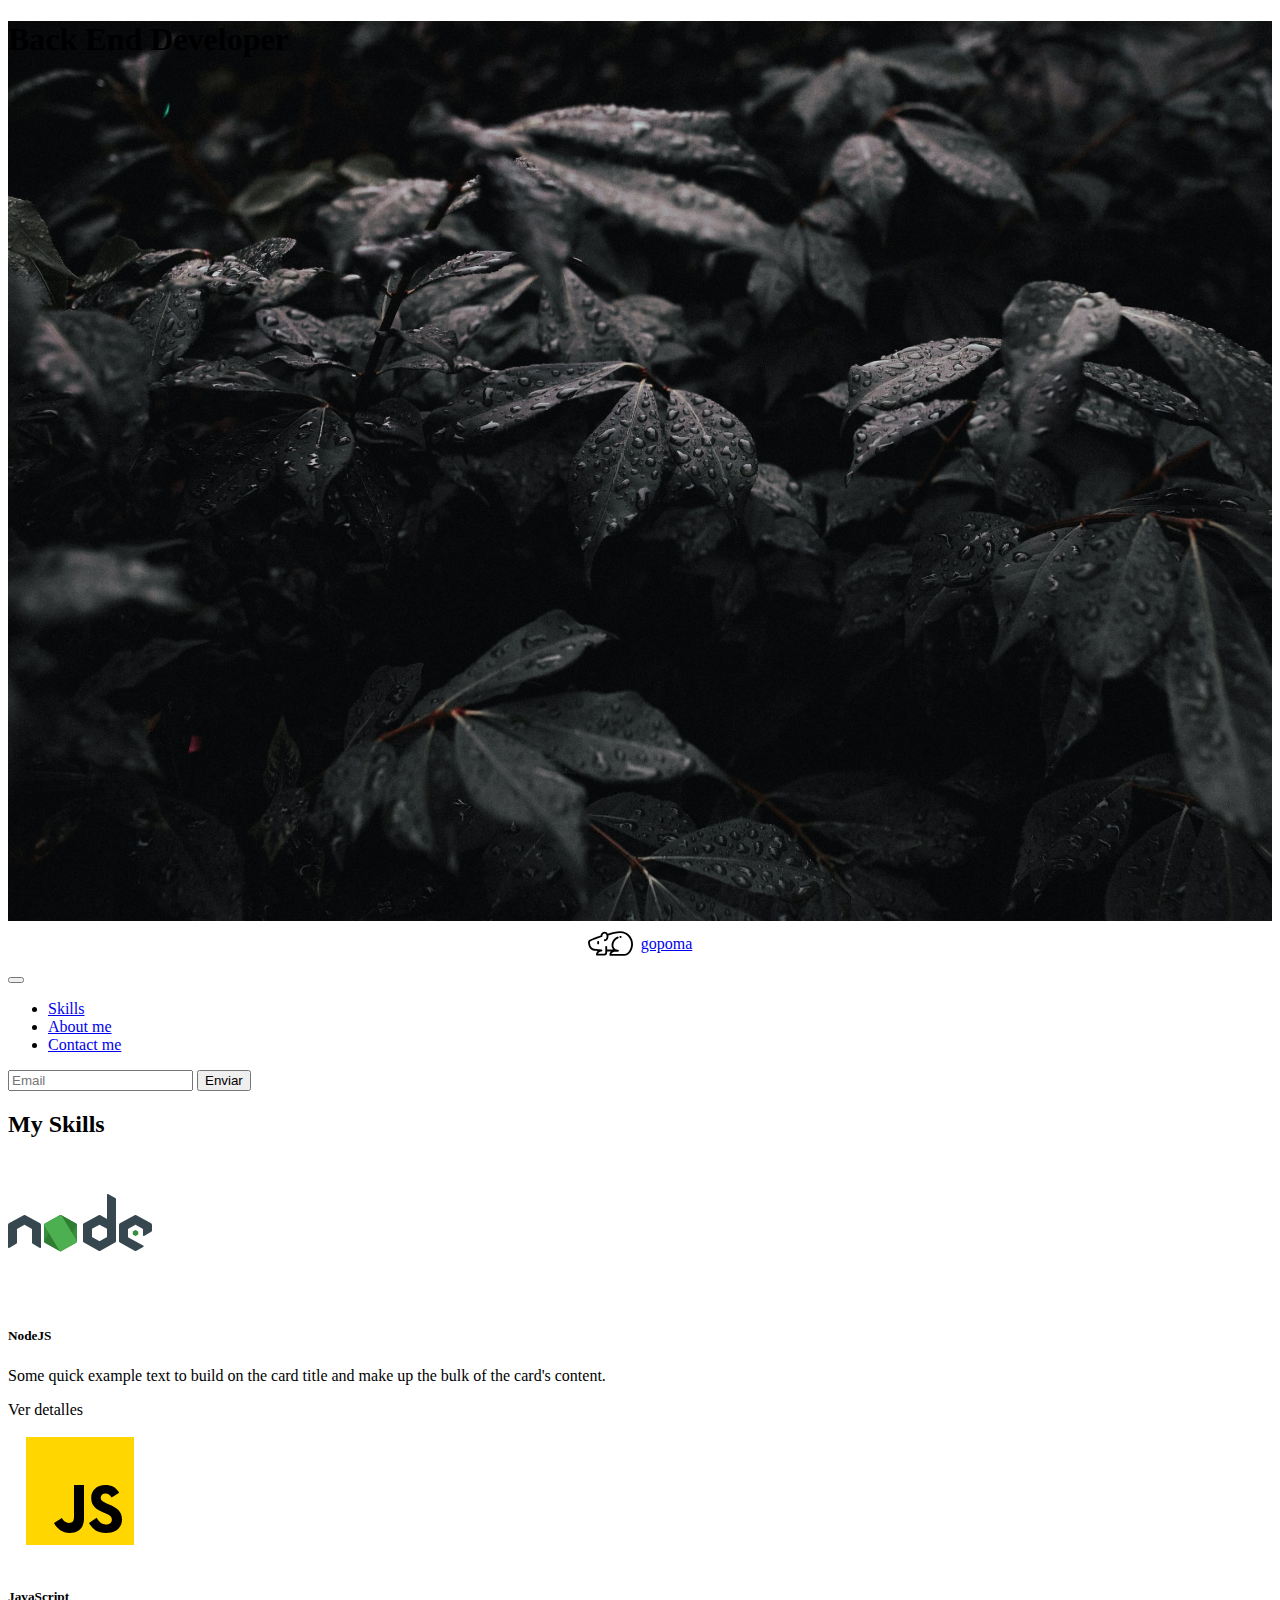
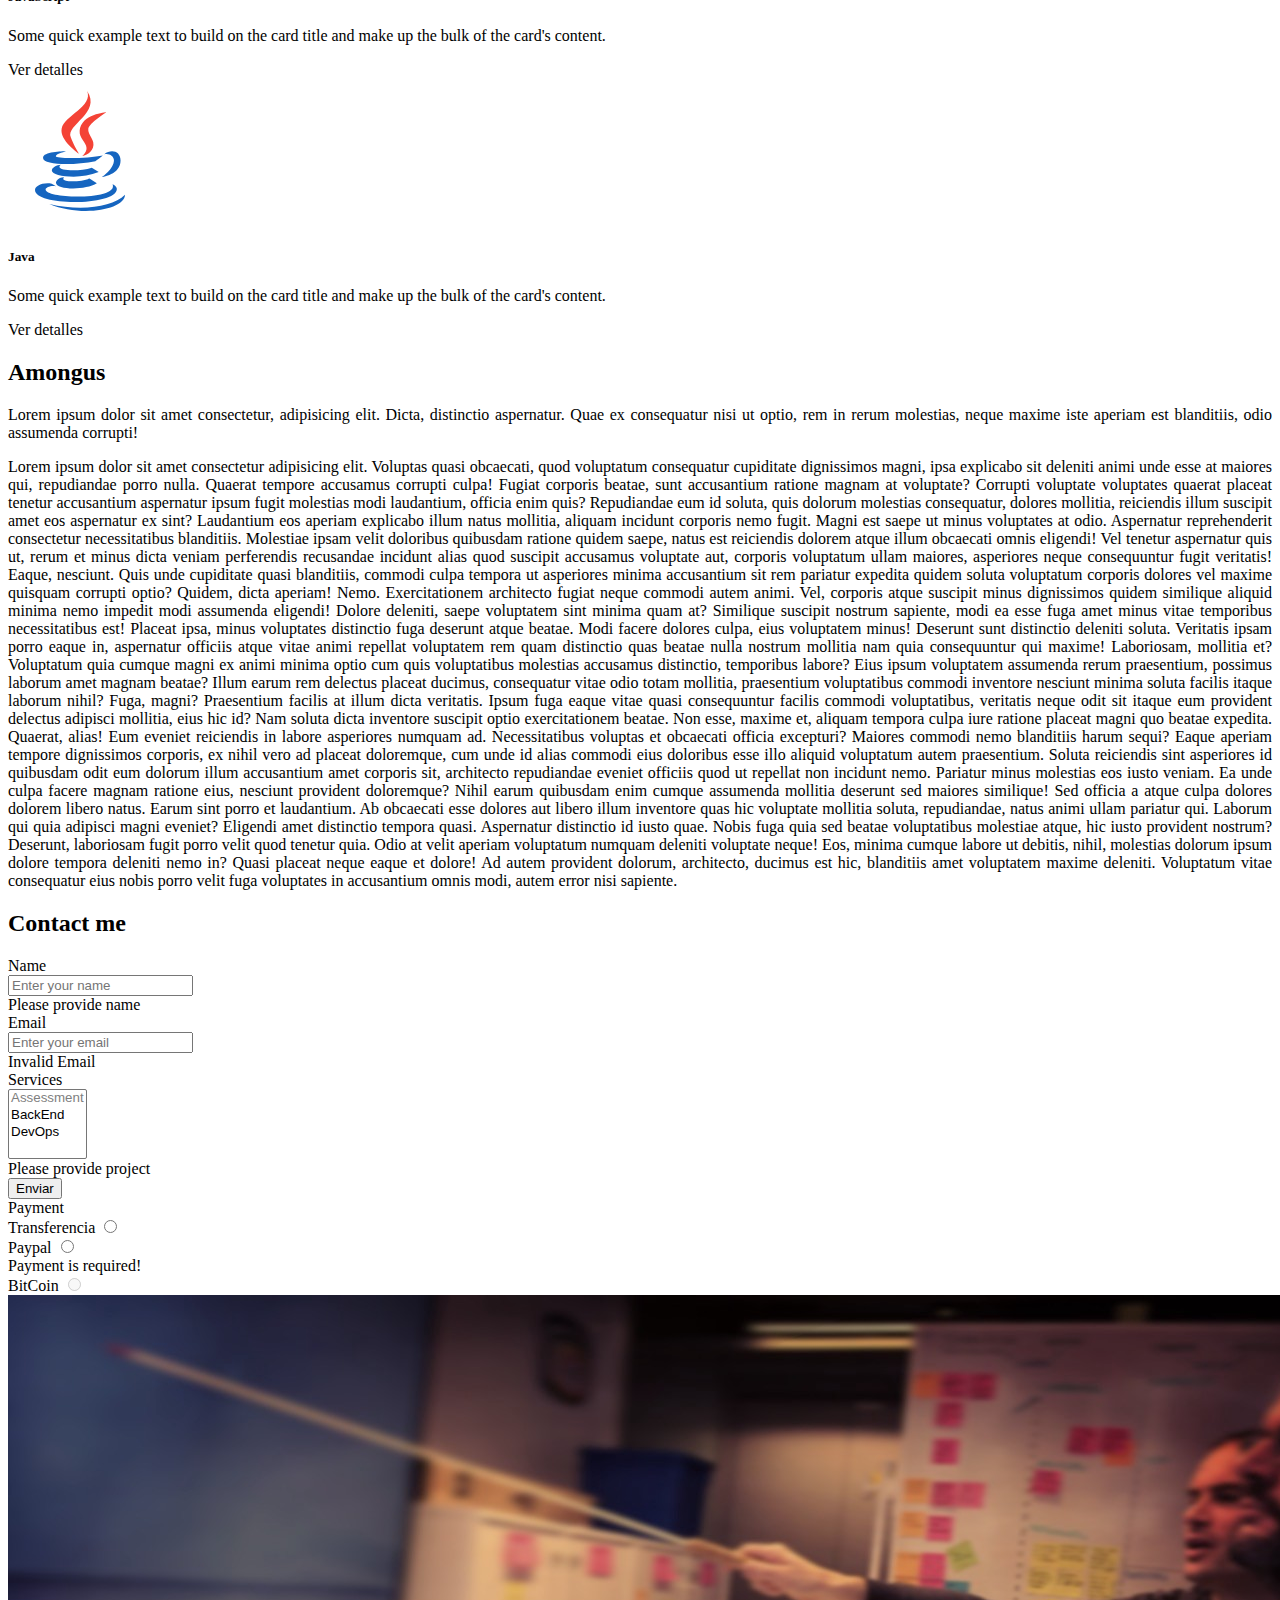
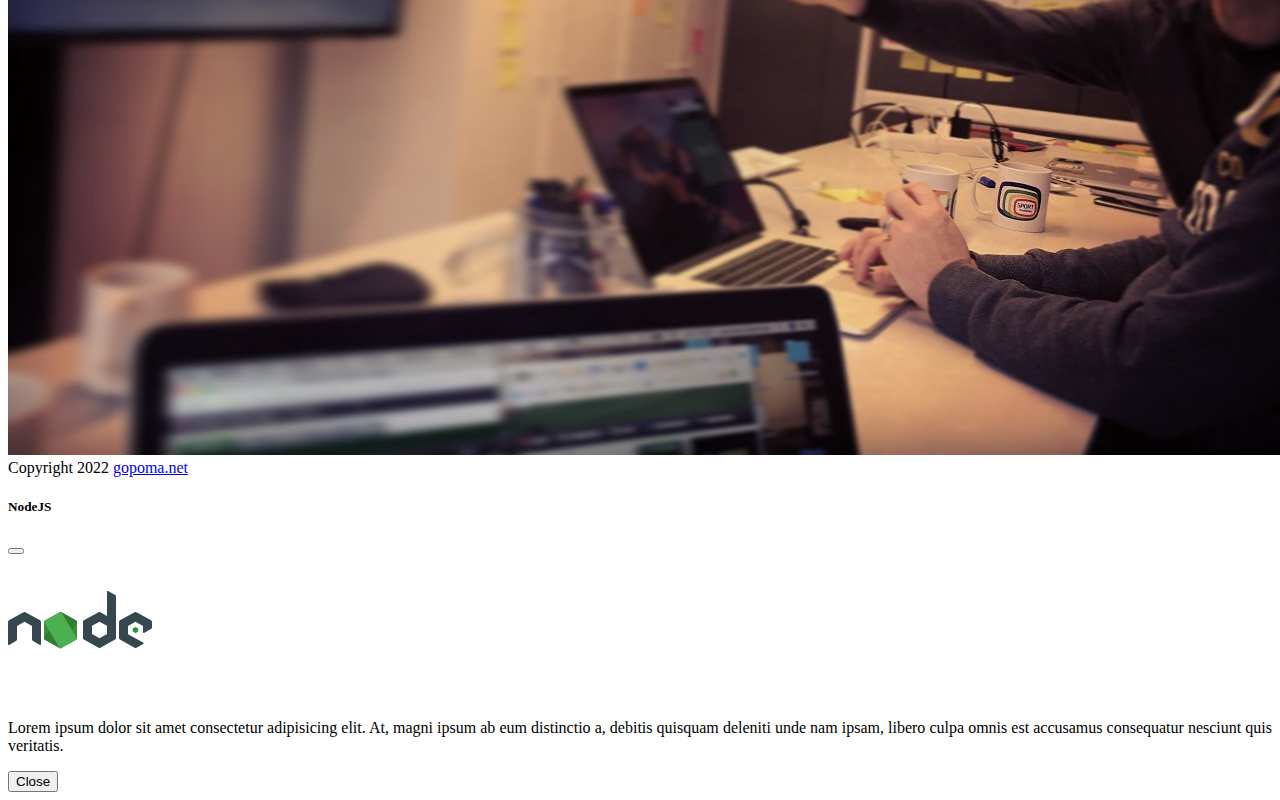
<file: index.html>
<!DOCTYPE html>
<html lang="en">
<head>
  <meta charset="UTF-8">
  <meta http-equiv="X-UA-Compatible" content="IE=edge">
  <meta name="viewport" content="width=device-width, initial-scale=1.0">
  <title>gopoma</title>
  <link href="https://cdn.jsdelivr.net/npm/bootstrap@5.1.3/dist/css/bootstrap.min.css" rel="stylesheet" integrity="sha384-1BmE4kWBq78iYhFldvKuhfTAU6auU8tT94WrHftjDbrCEXSU1oBoqyl2QvZ6jIW3" crossorigin="anonymous">
  <link rel="stylesheet" href="./index.css">
  <script defer src="https://cdn.jsdelivr.net/npm/bootstrap@5.1.3/dist/js/bootstrap.bundle.min.js" integrity="sha384-ka7Sk0Gln4gmtz2MlQnikT1wXgYsOg+OMhuP+IlRH9sENBO0LRn5q+8nbTov4+1p" crossorigin="anonymous"></script>
  <script defer src="./index.js"></script>
</head>
<body>
  <header class="header g-0 d-flex justify-content-center align-items-center">
    <h1 class="text-white text-center">Back End Developer</h1>
  </header>
  <nav class="navbar navbar-expand-md navbar-dark bg-dark sticky-top">
    <div class="container-fluid">
      <a class="navbar-brand brand-logo" href="#">
        <img src="./images/brand-logo.svg" alt="gopoma" width="45"><span>gopoma</span>
      </a>
      <button class="navbar-toggler" type="button" data-bs-toggle="collapse" data-bs-target="#navbarSupportedContent" aria-controls="navbarSupportedContent" aria-expanded="false" aria-label="Toggle navigation">
        <span class="navbar-toggler-icon"></span>
      </button>
      <div class="collapse navbar-collapse" id="navbarSupportedContent">
        <ul class="navbar-nav me-auto mb-lg-0">
          <li class="nav-item">
            <a class="nav-link" href="#skills">Skills</a>
          </li>
          <li class="nav-item">
            <a class="nav-link" href="#about-me">About me</a>
          </li>
          <li class="nav-item">
            <a class="nav-link" href="#contact-me">Contact me</a>
          </li>
        </ul>
        <form class="d-flex" id="new_subscriber" action="https://unsa1.ipzmarketing.com/f/2KhFCLYWbuc" accept-charset="UTF-8" method="post">
          <input class="form-control me-2" required="required" aria-required="true" type="email" name="subscriber[email]" id="subscriber_email" placeholder="Email">
          <input type="text" name="anotheremail" id="anotheremail" style="position: absolute; left: -5000px" tabindex="-1" autocomplete="new-password" />
          <input class="btn btn-outline-success" type="submit" name="commit" value="Enviar" data-disable-with="Procesando" />
        </form>
      </div>
    </div>
  </nav>
  <main class="container mt-4">
    <h2 class="text-center text-uppercase fst-italic fw-bold" id="skills">My Skills</h2>
    <div class="row">
      <div class="col-12 col-sm-6 col-md-4 col-lg-3 g-2">
        <div class="card">
          <div class="card-banner p-4">
            <img src="./images/languages/nodejs.svg" class="card-img-top" alt="NodeJS">
          </div>
          <div class="card-body">
            <h5 class="card-title">NodeJS</h5>
            <p class="card-text">Some quick example text to build on the card title and make up the bulk of the card's content.</p>
            <div class="d-flex justify-content-center">
              <a class="btn btn-dark" data-bs-toggle="modal" data-bs-target="#exampleModal">Ver detalles</a>
            </div>
          </div>
        </div>
      </div>
      <div class="col-12 col-sm-6 col-md-4 col-lg-3 g-2">
        <div class="card">
          <div class="card-banner p-4">
            <img src="./images/languages/javascript.svg" class="card-img-top" alt="NodeJS">
          </div>
          <div class="card-body">
            <h5 class="card-title">JavaScript</h5>
            <p class="card-text">Some quick example text to build on the card title and make up the bulk of the card's content.</p>
            <div class="d-flex justify-content-center">
              <a class="btn btn-dark" data-bs-toggle="modal" data-bs-target="#exampleModal">Ver detalles</a>
            </div>
          </div>
        </div>
      </div>
      <div class="col-12 col-sm-6 col-md-4 col-lg-3 g-2">
        <div class="card">
          <div class="card-banner p-4">
            <img src="./images/languages/java.svg" class="card-img-top" alt="NodeJS">
          </div>
          <div class="card-body">
            <h5 class="card-title">Java</h5>
            <p class="card-text">Some quick example text to build on the card title and make up the bulk of the card's content.</p>
            <div class="d-flex justify-content-center">
              <a class="btn btn-dark" data-bs-toggle="modal" data-bs-target="#exampleModal">Ver detalles</a>
            </div>
          </div>
        </div>
      </div>
    </div>
  </main>
  <section class="container mt-4">
    <h2 class="text-center text-uppercase fst-italic fw-bold" id="about-me">Amongus</h2>
    <p class="bg-primary text-white p-2 w-25 float-start me-2 d-none d-md-block" style="text-align:justify;">
      Lorem ipsum dolor sit amet consectetur, adipisicing elit. Dicta, distinctio aspernatur. Quae ex consequatur nisi ut optio, rem in rerum molestias, neque maxime iste aperiam est blanditiis, odio assumenda corrupti!</p>
    </p>
    <p style="text-align:justify;">
      Lorem ipsum dolor sit amet consectetur adipisicing elit. Voluptas quasi obcaecati, quod voluptatum consequatur cupiditate dignissimos magni, ipsa explicabo sit deleniti animi unde esse at maiores qui, repudiandae porro nulla.
      Quaerat tempore accusamus corrupti culpa! Fugiat corporis beatae, sunt accusantium ratione magnam at voluptate? Corrupti voluptate voluptates quaerat placeat tenetur accusantium aspernatur ipsum fugit molestias modi laudantium, officia enim quis?
      Repudiandae eum id soluta, quis dolorum molestias consequatur, dolores mollitia, reiciendis illum suscipit amet eos aspernatur ex sint? Laudantium eos aperiam explicabo illum natus mollitia, aliquam incidunt corporis nemo fugit.
      Magni est saepe ut minus voluptates at odio. Aspernatur reprehenderit consectetur necessitatibus blanditiis. Molestiae ipsam velit doloribus quibusdam ratione quidem saepe, natus est reiciendis dolorem atque illum obcaecati omnis eligendi!
      Vel tenetur aspernatur quis ut, rerum et minus dicta veniam perferendis recusandae incidunt alias quod suscipit accusamus voluptate aut, corporis voluptatum ullam maiores, asperiores neque consequuntur fugit veritatis! Eaque, nesciunt.
      Quis unde cupiditate quasi blanditiis, commodi culpa tempora ut asperiores minima accusantium sit rem pariatur expedita quidem soluta voluptatum corporis dolores vel maxime quisquam corrupti optio? Quidem, dicta aperiam! Nemo.
      Exercitationem architecto fugiat neque commodi autem animi. Vel, corporis atque suscipit minus dignissimos quidem similique aliquid minima nemo impedit modi assumenda eligendi! Dolore deleniti, saepe voluptatem sint minima quam at?
      Similique suscipit nostrum sapiente, modi ea esse fuga amet minus vitae temporibus necessitatibus est! Placeat ipsa, minus voluptates distinctio fuga deserunt atque beatae. Modi facere dolores culpa, eius voluptatem minus!
      Deserunt sunt distinctio deleniti soluta. Veritatis ipsam porro eaque in, aspernatur officiis atque vitae animi repellat voluptatem rem quam distinctio quas beatae nulla nostrum mollitia nam quia consequuntur qui maxime!
      Laboriosam, mollitia et? Voluptatum quia cumque magni ex animi minima optio cum quis voluptatibus molestias accusamus distinctio, temporibus labore? Eius ipsum voluptatem assumenda rerum praesentium, possimus laborum amet magnam beatae?
      Illum earum rem delectus placeat ducimus, consequatur vitae odio totam mollitia, praesentium voluptatibus commodi inventore nesciunt minima soluta facilis itaque laborum nihil? Fuga, magni? Praesentium facilis at illum dicta veritatis.
      Ipsum fuga eaque vitae quasi consequuntur facilis commodi voluptatibus, veritatis neque odit sit itaque eum provident delectus adipisci mollitia, eius hic id? Nam soluta dicta inventore suscipit optio exercitationem beatae.
      Non esse, maxime et, aliquam tempora culpa iure ratione placeat magni quo beatae expedita. Quaerat, alias! Eum eveniet reiciendis in labore asperiores numquam ad. Necessitatibus voluptas et obcaecati officia excepturi?
      Maiores commodi nemo blanditiis harum sequi? Eaque aperiam tempore dignissimos corporis, ex nihil vero ad placeat doloremque, cum unde id alias commodi eius doloribus esse illo aliquid voluptatum autem praesentium.
      Soluta reiciendis sint asperiores id quibusdam odit eum dolorum illum accusantium amet corporis sit, architecto repudiandae eveniet officiis quod ut repellat non incidunt nemo. Pariatur minus molestias eos iusto veniam.
      Ea unde culpa facere magnam ratione eius, nesciunt provident doloremque? Nihil earum quibusdam enim cumque assumenda mollitia deserunt sed maiores similique! Sed officia a atque culpa dolores dolorem libero natus.
      Earum sint porro et laudantium. Ab obcaecati esse dolores aut libero illum inventore quas hic voluptate mollitia soluta, repudiandae, natus animi ullam pariatur qui. Laborum qui quia adipisci magni eveniet?
      Eligendi amet distinctio tempora quasi. Aspernatur distinctio id iusto quae. Nobis fuga quia sed beatae voluptatibus molestiae atque, hic iusto provident nostrum? Deserunt, laboriosam fugit porro velit quod tenetur quia.
      Odio at velit aperiam voluptatum numquam deleniti voluptate neque! Eos, minima cumque labore ut debitis, nihil, molestias dolorum ipsum dolore tempora deleniti nemo in? Quasi placeat neque eaque et dolore!
      Ad autem provident dolorum, architecto, ducimus est hic, blanditiis amet voluptatem maxime deleniti. Voluptatum vitae consequatur eius nobis porro velit fuga voluptates in accusantium omnis modi, autem error nisi sapiente.
    </p>
  </section>
  <section class="container">
    <h2 class="text-center text-uppercase fst-italic fw-bold" id="contact-me">Contact me</h2>
    <form class="needs-validation" novalidate>
      <div class="row align-items-center">
        <div class="col-6">
          <div class="form-group row mb-2">
            <div class="col-12 col-md-2">
              <label for="name">Name</label>
            </div>
            <div class="col-12 col-md-10">
              <input class="form-control" type="text" id="name" placeholder="Enter your name" required>
              <div class="invalid-feedback">
                Please provide name
              </div>
            </div>
          </div>
          <div class="form-group row mb-2">
            <div class="col-12 col-md-2">
              <label for="email">Email</label>
            </div>
            <div class="col-12 col-md-10">
              <input class="form-control" type="email" id="email" placeholder="Enter your email" required>
              <div class="invalid-feedback">
                Invalid Email
              </div>
            </div>
          </div>
          <div class="form-group row mb-2">
            <div class="col-12 col-md-2">
              <label for="services">Services</label>
            </div>
            <div class="col-12 col-md-10">
              <select class="form-select form-select-lg" id="services" multiple required>
                <option disabled>Assessment</option>
                <option>BackEnd</option>
                <option>DevOps</option>
              </select>
              <div class="invalid-feedback">
                Please provide project
              </div>
            </div>
          </div>
          <!-- <div class="form-group">
            <div class="col-12 col-md-2">
              <label for="payment">Payment</label>
            </div>
            <div class="col-12 col-md-10">
              <div class="form-check form-switch">
                <label class="form-check-label" for="chkTransferencia">Transferencia</label>
                <input class="form-check-input" type="checkbox" id="chkTransferencia">
              </div>
              <div class="form-check form-switch">
                <label class="form-check-label" for="chkPaypal">Paypal</label>
                <input class="form-check-input" type="checkbox" id="chkPaypal" checked>
              </div>
              <div class="form-check form-switch">
                <label class="form-check-label" for="chkBitCoin">BitCoin</label>
                <input  class="form-check-input" type="checkbox" id="chkBitCoin" checked>
              </div>
            </div>
          </div> -->
          <div class="form-group">
            <!-- <button class="btn btn-primary">Enviar</button> -->
            <button class="btn btn-primary">Enviar</button>
            <!-- <button class="btn btn-secondary">Enviar</button>
            <button class="btn btn-warning btn-sm disabled">Enviar</button>
            <button class="btn btn-danger btn-lg" disabled>Enviar</button>
            <a href="#contact-me" class="btn btn-warning">Enviar</a>
            <input class="btn btn-outline-success" type="button" value="Enviar"> -->
          </div>
        </div>
        <div class="col-6">
          <div class="form-group row mb-2">
            <div class="col-12 col-md-2">
              <label for="payment">Payment</label>
            </div>
            <div class="col-12 col-md-10">
              <div class="form-check form-switch">
                <label class="form-check-label" for="chkTransferencia">Transferencia</label>
                <input class="form-check-input" type="radio" name="payment" id="chkTransferencia" value="chkTransferencia" required>
              </div>
              <div class="form-check form-switch">
                <label class="form-check-label" for="chkPaypal">Paypal</label>
                <input class="form-check-input" type="radio" name="payment" id="chkPaypal" value="chkPaypal" required>
                <div class="invalid-feedback">
                  Payment is required!
                </div>
              </div>
              <div class="form-check form-switch">
                <label class="form-check-label" for="chkBitCoin">BitCoin</label>
                <input disabled class="form-check-input" type="radio" name="payment" id="chkBitCoin" value="chkBitCoin" required>
              </div>
            </div>
          </div>
          <img class="img-fluid img-thumbnail rounded" src="./images/teamgroup.jpg" alt="Let's get in contact!">
        </div>
      </div>
    </form>
  </section>
  <footer class="container p-4 bg-light text-center">
    Copyright 2022 <a href="gopoma.net">gopoma.net</a>
  </footer>
  <div class="modal fade" id="exampleModal" tabindex="-1" aria-labelledby="exampleModalLabel" aria-hidden="true">
    <div class="modal-dialog">
      <div class="modal-content">
        <div class="modal-header">
          <h5 class="modal-title" id="exampleModalLabel">NodeJS</h5>
          <button type="button" class="btn-close" data-bs-dismiss="modal" aria-label="Close"></button>
        </div>
        <div class="modal-body">
          <div class="d-flex justify-content-center align-items-center">
            <img src="./images/languages/nodejs.svg" class="img-fluid" alt="NodeJS">
          </div>
          <p style="text-align:justify;">Lorem ipsum dolor sit amet consectetur adipisicing elit. At, magni ipsum ab eum distinctio a, debitis quisquam deleniti unde nam ipsam, libero culpa omnis est accusamus consequatur nesciunt quis veritatis.</p>
        </div>
        <div class="modal-footer">
          <button type="button" class="btn btn-secondary" data-bs-dismiss="modal">Close</button>
        </div>
      </div>
    </div>
  </div>
</body>
</html>
</file>
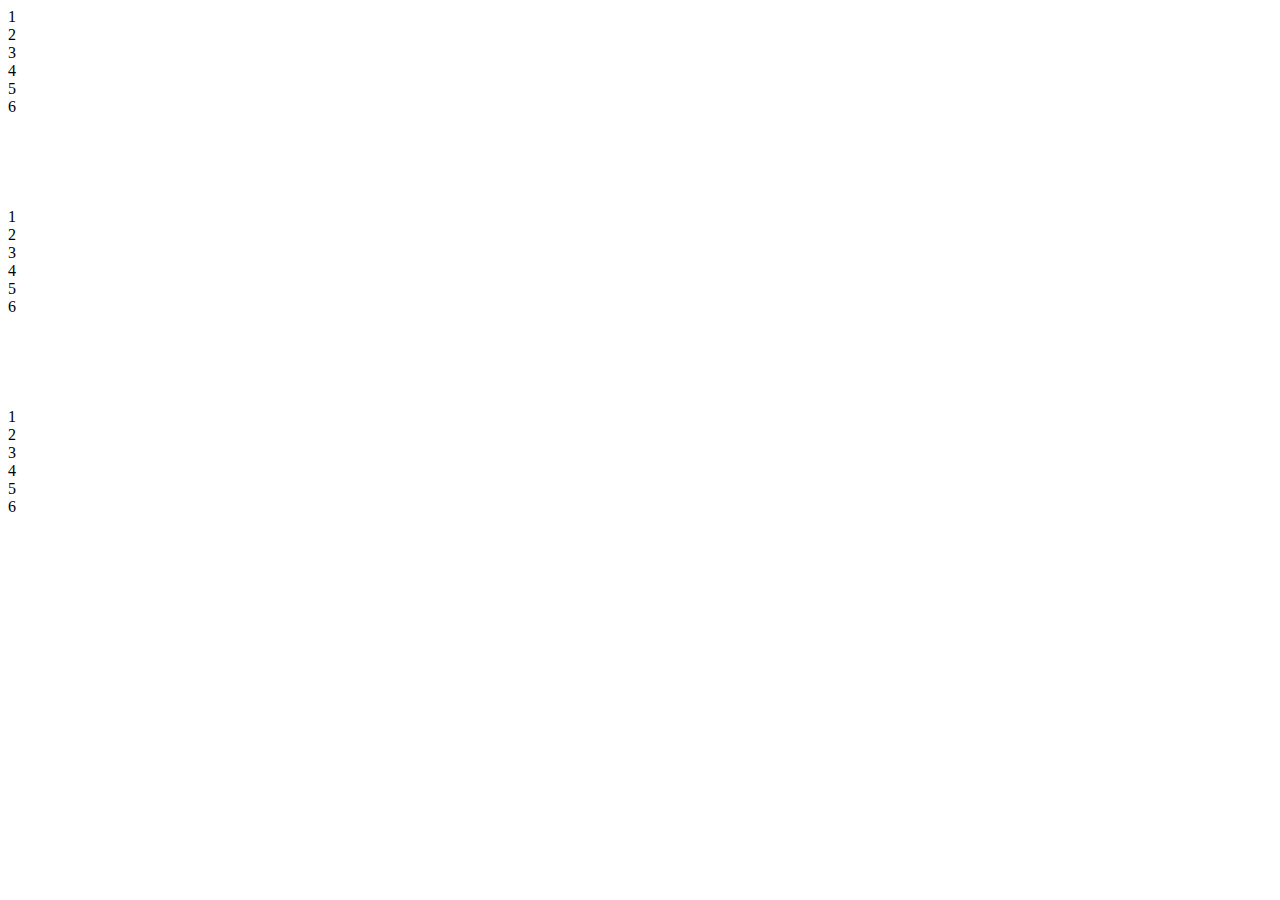
<file: backup.html>
<!DOCTYPE html>
<html lang="es">
<head>
  <meta charset="UTF-8">
  <meta http-equiv="X-UA-Compatible" content="IE=edge">
  <meta name="viewport" content="width=device-width, initial-scale=1.0">
  <title>Bootstrap 5</title>
  <link href="https://cdn.jsdelivr.net/npm/bootstrap@5.1.3/dist/css/bootstrap.min.css" rel="stylesheet" integrity="sha384-1BmE4kWBq78iYhFldvKuhfTAU6auU8tT94WrHftjDbrCEXSU1oBoqyl2QvZ6jIW3" crossorigin="anonymous">
  <style>
    .registro { text-align: center; }
  </style>
</head>
<body>
  <!-- <div class="container bg-primary">
    texto
  </div> -->

  <!-- <div class="container">
    <div class="row registro">
      <div class="col bg-primary">1</div>
      <div class="col">2</div>
      <div class="col bg-primary">3</div>
      <div class="col">4</div>
      <div class="col bg-primary">5</div>
      <div class="col">6</div>
      <div class="col bg-primary">7</div>
      <div class="col">8</div>
    </div>
  </div> -->

  <!-- <section class="container">
    <div class=" registro row">
      <div class="col-4 bg-primary">1</div>
      <div class="col-4">2</div>
      <div class="col-4 bg-primary">3</div> -->
      <!-- <div class="col bg-primary">4</div> -->
    <!-- </div>
    <div class="registro row">
      <div class="col-6 bg-danger">1</div>
      <div class="col-3 bg-primary">2</div>
      <div class="col-3 bg-danger">3</div>
    </div>
  </section> -->

  <!-- <section class="container">
    <div class="row">
      <div class="col-sm-6 col-md-4 col-lg-3 bg-primary border">1</div>
      <div class="col-sm-6 col-md-4 col-lg-3 bg-danger border">2</div>
      <div class="col-sm-12 col-md-4 col-lg-3 bg-primary border">3</div>
    </div>
    <div class="row">
      <div class="col-sm-4 bg-primary border">1</div>
      <div class="col-sm-4 bg-primary border">2</div>
      <div class="w-100 bg-danger border">100</div>
      <div class="col-sm-4 bg-primary border">4</div>
    </div>
  </section> -->

  <!-- <section class="container"> -->
    <!-- <div class="row gx-3 gy-3"> -->
    <!-- <div class="row g-0 g-sm-1 g-md-2 g-lg-3 g-xl-5">
      <div class="col-4 bg-primary border">
        <div class="bg-light border">Some Text</div>
      </div>
      <div class="col-4 bg-primary border">
        <div class="bg-light border">Some Text</div>
      </div>
      <div class="col-4 bg-primary border">
        <div class="bg-light border">Some Text</div>
      </div>
      <div class="col-4 bg-primary border">
        <div class="bg-light border">Some Text</div>
      </div>
    </div>
  </section> -->

  <!-- <section class="container">
    <div class="float-none float-sm-start float-xl-end bg-primary border">Izquierda</div>
    <div class="float-none float-sm-end float-xl-start bg-danger border">Derecha</div>
  </section> -->

  <!-- <section class="container bg-danger p-3">
    <div class="bg-primary bg-gradient p-3 text-white"></div>
    <div class="bg-success bg-gradient p-3 text-white"></div>
    <div class="bg-danger bg-gradient p-3 text-white"></div>
    <div class="bg-light bg-gradient p-3"></div>
    <div class="bg-warning bg-gradient p-3"></div>
    <div class="bg-info bg-gradient p-3"></div>
    <div class="bg-dark bg-gradient p-3 text-white"></div>
    <div class="bg-transparent bg-gradient p-3"></div>

    <div class="bg-light border  border-primary border-5 bg-gradient p-3"></div>
  </section> -->

  <!-- <section class="container p-3 border">
    <div class="bg-primary text-white d-print-inline"></div>
    <div class="bg-dark text-white d-print-inline"></div>
  </section> -->

  <section class="container">
    <div class="row border align-items-start" style="height:200px;">
      <div class="col-1 border bg-light">1</div>
      <div class="col-1 border bg-light">2</div>
      <div class="col-1 border bg-light">3</div>
      <div class="col-1 border bg-light">4</div>
      <div class="col-1 border bg-light">5</div>
      <div class="col-1 border bg-light">6</div>
    </div>
  </section>

  <section class="container">
    <div class="row border align-items-center justify-content-between" style="height:200px;">
      <div class="col-1 border bg-light order-last">1</div>
      <div class="col-1 border bg-light">2</div>
      <div class="col-1 border bg-light offset-5">3</div>
      <div class="col-1 border bg-light">4</div>
      <div class="col-1 border bg-light order-first">5</div>
      <div class="col-1 border bg-light">6</div>
    </div>
  </section>

  <section class="container">
    <div class="row border align-items-end" style="height:200px;">
      <div class="col-1 border bg-light">1</div>
      <div class="col-6 border bg-light">2</div>
      <div class="col-1 border bg-light">3</div>
      <div class="col-1 border bg-light">4</div>
      <div class="col-1 border bg-light">5</div>
      <div class="col-1 border bg-light">6</div>
    </div>
  </section>

  <script src="https://cdn.jsdelivr.net/npm/bootstrap@5.1.3/dist/js/bootstrap.bundle.min.js" integrity="sha384-ka7Sk0Gln4gmtz2MlQnikT1wXgYsOg+OMhuP+IlRH9sENBO0LRn5q+8nbTov4+1p" crossorigin="anonymous"></script>
  <script>
    // const divs = document.querySelectorAll(".container > div");
    // divs.forEach(div => { div.innerHTML = div.className });
  </script>
</body>
</html>
</file>
<file: index.css>
.header {
  height: 100vh;
  background-image: url("./images/hero.jpg");
  background-size: 100% 100%;
  background-position: center;
  background-repeat: no-repeat;
}
.brand-logo {
  display: flex;
  gap: 0.5rem;
  justify-content: center;
  align-items: center;
}
</file>
